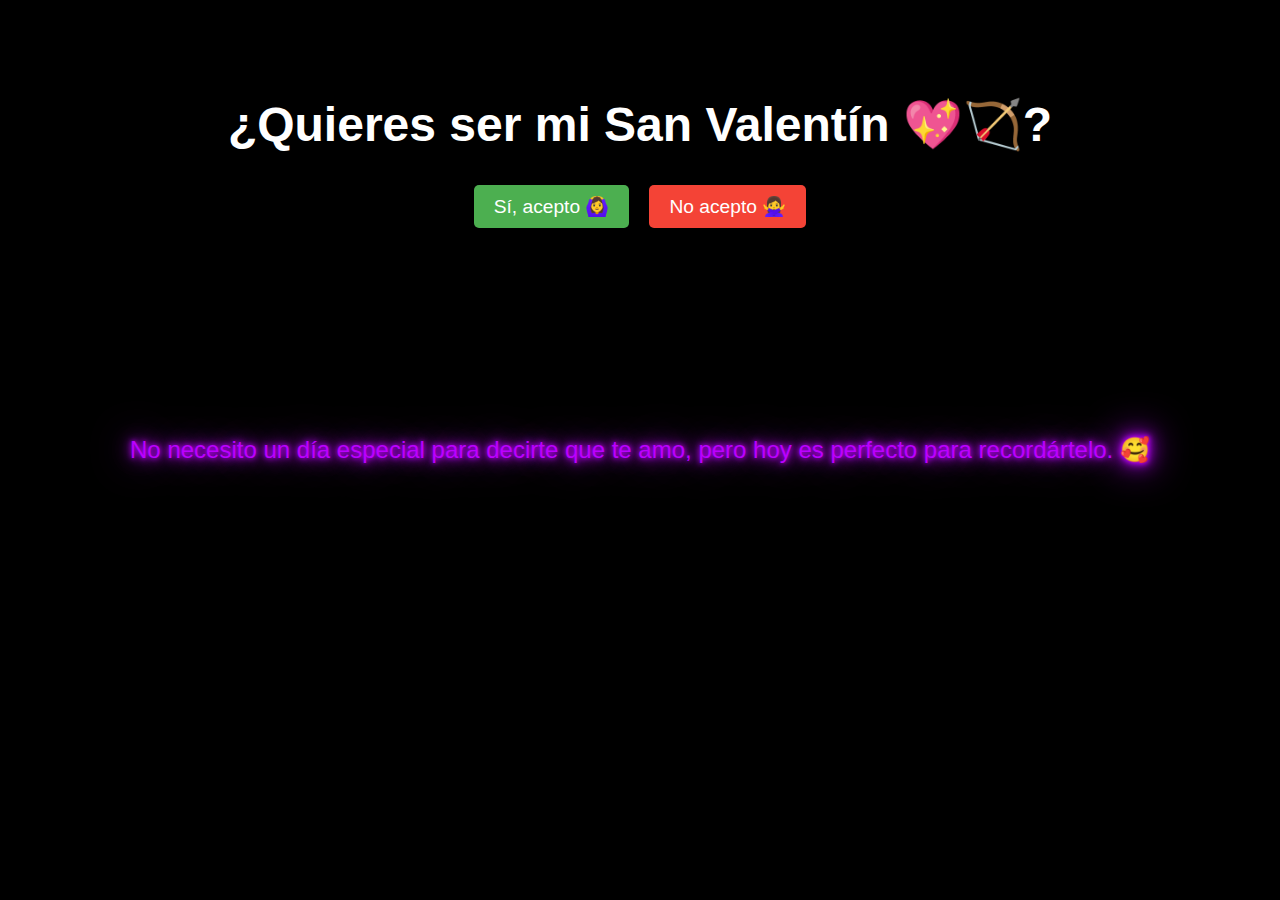
<file: index.html>
<!DOCTYPE html>
<html lang="es">
<head>
    <meta charset="UTF-8">
    <meta name="viewport" content="width=device-width, initial-scale=1.0">
    <title>¿Quieres ser mi San Valentín 💖🏹?</title>
    <link rel="stylesheet" href="styles.css">
</head>
<body>
    <div class="container">
        <h1>¿Quieres ser mi San Valentín 💖🏹?</h1>
        <div class="buttons">
            <button id="btnYes" onclick="accept()">Sí, acepto 🙆‍♀️</button>
            <button id="btnNo" onmouseover="moveButton()">No acepto 🙅‍♀️</button>
        </div>
    </div>

    <!-- Texto neon fuera del contenedor principal -->
    <div class="neon-text">
        <p>No necesito un día especial para decirte que te amo, pero hoy es perfecto para recordártelo. 🥰</p>
    </div>

    <script src="script.js"></script>
</body>
</html>
</file>
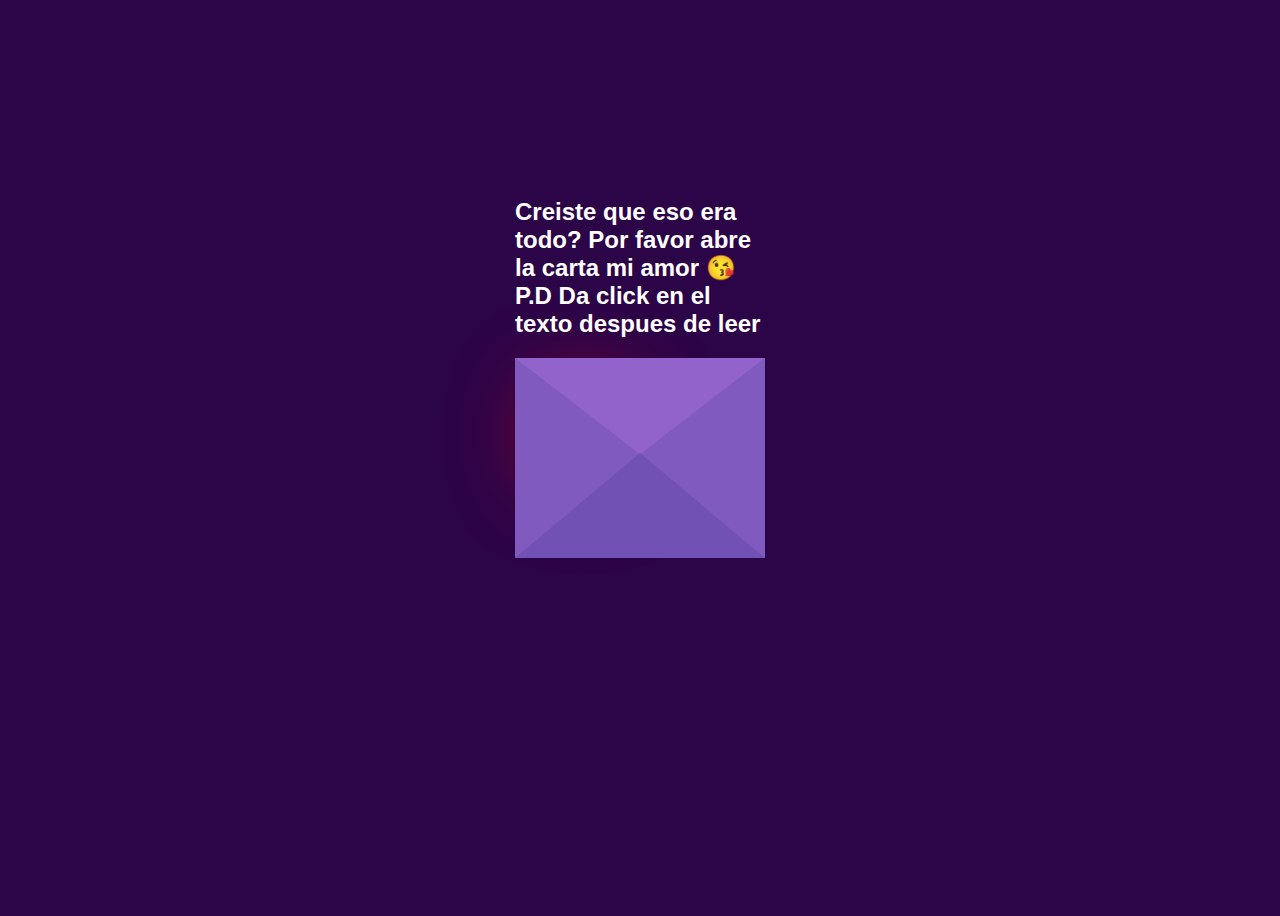
<file: carta.html>
<!DOCTYPE html>
<html lang="en">
  <head>
    <meta charset="UTF-8" />
    <meta name="viewport" content="width=device-width, initial-scale=1.0" />
    <title>untoldcoding</title>
    <link rel="stylesheet" href="styles2.css" />
  </head>
  <body>
    <div class="envelope">
      <div class="back"></div>
      <div class="letter">
        <div class="heart"></div>
        <div class="text">
          <a href="https://open.spotify.com/intl-es/track/1OTvWduKQV0MQd2gnGM9He?si=852bede37d23406c">
          <p>
            Solo quiero decirte <br />
            que eres muy importante<br />
            para mi y te amo con toda<br />
            mi alma, esto es para ti<br />
          </p>
        </a>
        </div>
      </div>
      <div class="front"></div>
      <div class="top"></div>
      <div class="shadow"></div>
      <div class="text1">
        <h2>Creiste que eso era todo? Por favor abre la carta mi amor 😘 P.D Da click en el texto despues de leer</h2>
      </div>
    </div>
  </body>
</html>
</file>
<file: styles.css>
body {
    margin: 0;
    padding: 0;
    display: flex;
    flex-direction: column;
    justify-content: flex-start;
    align-items: center;
    height: 100vh;
    background-color: #000000;
    font-family: 'Arial', sans-serif;
    color: white;
    overflow: hidden;
}

.container {
    text-align: center;
    margin-top: 5%;
}

h1 {
    font-size: 3rem;
    margin-bottom: 2rem;
}

.buttons {
    margin-top: 2rem;
    display: flex;
    justify-content: center;
    gap: 20px;
}

button {
    padding: 10px 20px;
    font-size: 1.2rem;
    border: none;
    border-radius: 5px;
    cursor: pointer;
    transition: background-color 0.3s ease, transform 0.5s ease;
}

#btnYes {
    background-color: #4CAF50;
    color: white;
}

#btnYes:hover {
    background-color: #45a049;
}

#btnNo {
    background-color: #f44336;
    color: white;
    position: static; /* Cambia a relative si es necesario */
    transition: transform 0.5s ease; /* Transición suave para el movimiento */
}

.neon-text {
    position: absolute; /* Posicionamos el texto neon en el centro */
    top: 50%;
    left: 50%;
    transform: translate(-50%, -50%);
    font-size: 1.5rem;
    color: #bb00ff;
    text-shadow: 0 0 5px #bb00ff, 0 0 10px #bb00ff, 0 0 20px #bb00ff, 0 0 40px #bb00ff;
    animation: moveText 7s linear infinite;
    white-space: nowrap; /* Evita que el texto se divida en varias líneas */
}

@keyframes moveText {
    0% { transform: translate(-150%, -50%); }
    100% { transform: translate(50%, -50%); }
}

/* Estilos responsive */
@media (max-width: 768px) {
    h1 {
        font-size: 2rem; /* Tamaño de fuente más pequeño para móviles */
    }

    .buttons {
        flex-direction: column; /* Botones en columna en móviles */
        gap: 10px;
    }

    button {
        font-size: 1rem; /* Tamaño de fuente más pequeño para móviles */
        padding: 8px 16px;
    }

    .neon-text {
        font-size: 1.2rem; /* Tamaño de fuente más pequeño para móviles */
    }
}

@media (max-width: 480px) {
    h1 {
        font-size: 1.5rem; /* Tamaño de fuente aún más pequeño para pantallas muy pequeñas */
    }

    .neon-text {
        font-size: 1rem; /* Tamaño de fuente más pequeño para pantallas muy pequeñas */
    }
}
</file>
<file: styles2.css>
body {
    display: flex;
    align-items: center;
    justify-content: center;
    height: 100vh;
    background: #2c0448;
  }
  .envelope {
    position: relative;
    cursor: pointer;
  }
  
  .back {
    position: relative;
    width: 250px;
    height: 200px;
    background: #6247aa;
  }
  .front {
    position: absolute;
    border-right: 130px solid #815ac0;
    border-top: 100px solid transparent;
    border-bottom: 100px solid transparent;
    height: 0;
    width: 0;
    top: 0;
    left: 120px;
    z-index: 3;
  }
  .front:before {
    content: "";
    position: absolute;
    border-left: 130px solid #815ac0;
    border-top: 100px solid transparent;
    border-bottom: 100px solid transparent;
    height: 0;
    width: 0;
    top: -100px;
    left: -120px;
  }
  .front:after {
    content: "";
    position: absolute;
    border-bottom: 105px solid #7251b5;
    border-left: 125px solid transparent;
    border-right: 125px solid transparent;
    height: 0;
    width: 0;
    top: -5px;
    left: -120px;
  }
  .top {
    position: absolute;
    border-top: 105px solid #9163cb;
    border-left: 125px solid transparent;
    border-right: 125px solid transparent;
    height: 0;
    width: 0;
    top: 0;
    transform-origin: top;
    transition: 0.4s;
  }
  .envelope:hover .top {
    transform: rotateX(160deg);
  }
  .letter {
    position: absolute;
    background: white;
    width: 230px;
    height: 180px;
    top: 10px;
    left: 10px;
    transition: 0.2s;
  }
  .envelope:hover .letter {
    transform: translateY(-100px);
    z-index: 2;
  }
  .text1 {
    position: absolute;
    color: white;
    font-family: sans-serif;
    top: -90%;
  }
  .text {
    text-align: center;
    font-size: 11px;
    font-family: Arial, Helvetica, sans-serif;
    margin-top: 20px;
    font-weight: bold;
    color: black;
    position: relative;
    top: -20px;
    left: 20px;
  }
  
  /*---heart -----*/
  .heart {
    background-color: red;
    height: 70px;
    width: 70px;
    position: relative;
    top: 20px;
    left: 20px;
    transform: rotate(-45deg);
    box-shadow: -5px 10px 90px red;
    animation: untoldcoding 0.8s linear infinite;
  }
  
  @keyframes untoldcoding {
    0% {
      transform: rotate(-45deg) scale(1.05);
    }
    70% {
      transform: rotate(-45deg) scale(1);
    }
    100% {
      transform: rotate(-45deg) scale(0.8);
    }
  }
  .heart:before {
    content: "";
    position: absolute;
    height: 70px;
    width: 70px;
    background-color: red;
    top: -40px;
    border-radius: 50px;
  }
  .heart:after {
    content: "";
    position: absolute;
    height: 70px;
    width: 70px;
    background-color: red;
    right: -40px;
    border-radius: 50px;
  }
</file>
